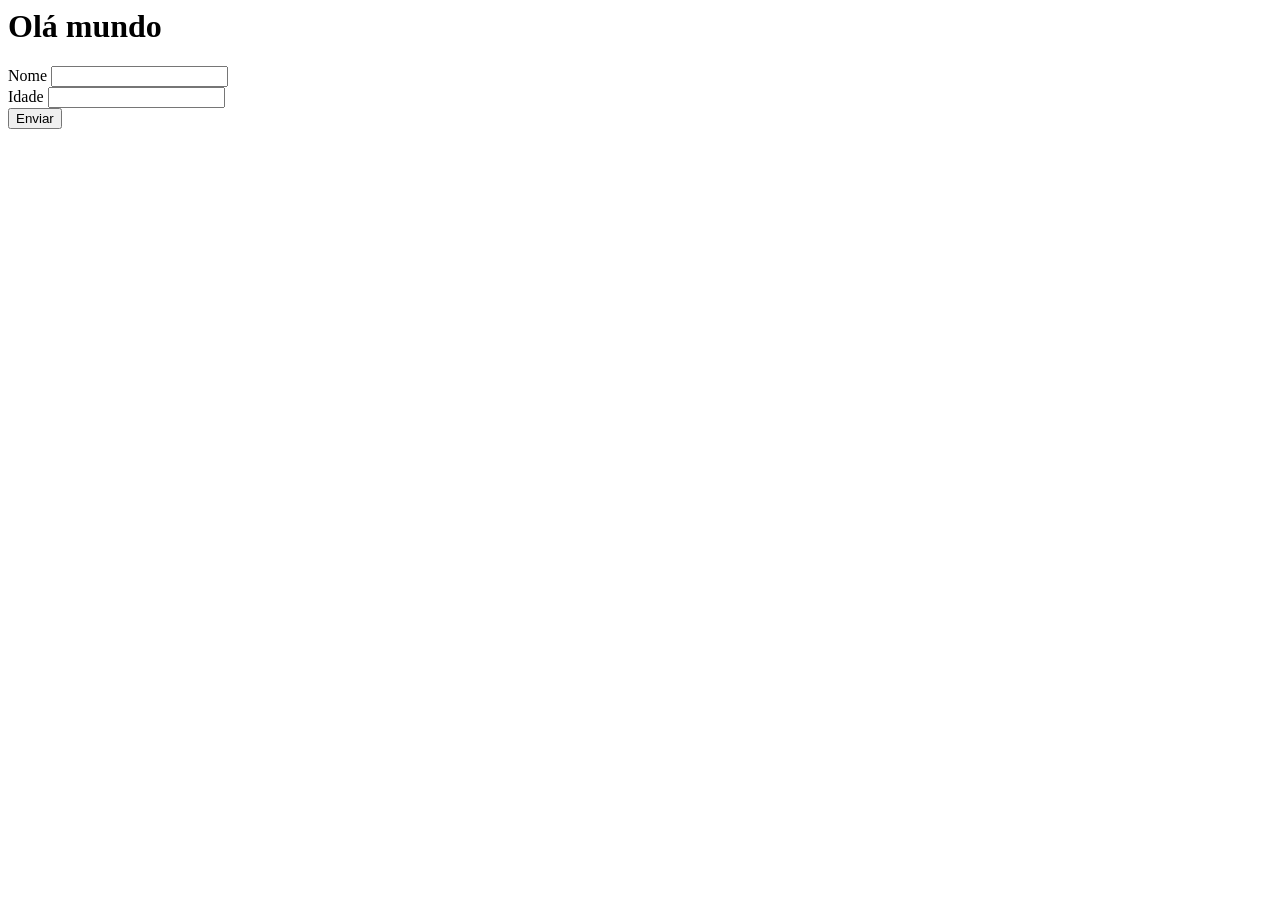
<file: app/templates/index.html>
<html>
    <body>
        <h1>
            Olá mundo
        </h1>

        <form action="{{ url_for('receber') }}" method="post">
            <label for="nome">Nome</label>
            <input type="text", name="nome"><br>

            <label for="idade">Idade</label>
            <input type="text", name="idade"><br>


            <button type="submit">Enviar</button>
            
        </form>
    </body>
</html>
</file>
